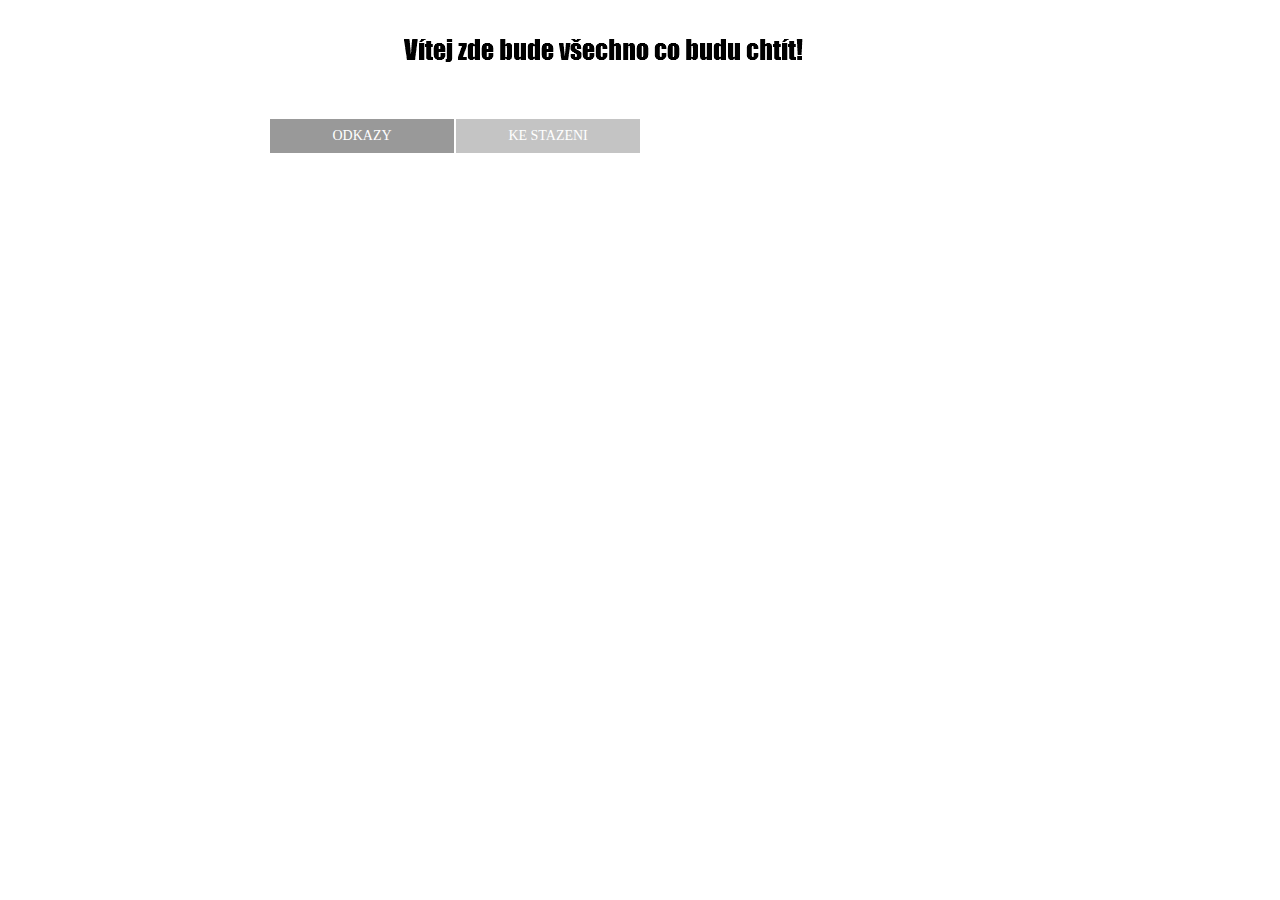
<file: index.html>
<!DOCTYPE html>
<html class="nojs html css_verticalspacer" lang="cs-CZ">
 <head>

  <meta http-equiv="Content-type" content="text/html;charset=UTF-8"/>
  <meta name="generator" content="2017.0.2.363"/>
  <meta name="viewport" content="width=device-width, initial-scale=1.0"/>
  
  <script type="text/javascript">
   // Update the 'nojs'/'js' class on the html node
document.documentElement.className = document.documentElement.className.replace(/\bnojs\b/g, 'js');

// Check that all required assets are uploaded and up-to-date
if(typeof Muse == "undefined") window.Muse = {}; window.Muse.assets = {"required":["museutils.js", "museconfig.js", "jquery.musemenu.js", "jquery.watch.js", "require.js", "index.css"], "outOfDate":[]};
</script>
  
  <title>ODKAZY</title>
  <!-- CSS -->
  <link rel="stylesheet" type="text/css" href="css/site_global.css?crc=443350757"/>
  <link rel="stylesheet" type="text/css" href="css/index.css?crc=3924754565" id="pagesheet"/>
  <!-- JS includes -->
  <!--[if lt IE 9]>
  <script src="scripts/html5shiv.js?crc=4241844378" type="text/javascript"></script>
  <![endif]-->
   </head>
 <body>

  <div class="clearfix borderbox" id="page"><!-- column -->
   <img class="colelem" id="u97-4" alt="Vítej zde bude všechno co budu chtít!" src="images/u97-4.png?crc=4107517123" data-image-width="410"/><!-- rasterized frame -->
   <nav class="MenuBar clearfix colelem" id="menuu185"><!-- horizontal box -->
    <div class="MenuItemContainer borderbox clearfix grpelem" id="u193"><!-- vertical box -->
     <a class="nonblock nontext MenuItem MenuItemWithSubMenu MuseMenuActive borderbox clearfix colelem" id="u194" href="index.html"><!-- horizontal box --><div class="MenuItemLabel NoWrap borderbox clearfix grpelem" id="u195-4"><!-- content --><p>ODKAZY</p></div></a>
    </div>
    <div class="MenuItemContainer borderbox clearfix grpelem" id="u243"><!-- vertical box -->
     <a class="nonblock nontext MenuItem MenuItemWithSubMenu borderbox clearfix colelem" id="u244" href="ke-stazeni.html"><!-- horizontal box --><div class="MenuItemLabel NoWrap borderbox clearfix grpelem" id="u247-4"><!-- content --><p>KE STAZENI</p></div></a>
    </div>
   </nav>
   <div class="verticalspacer" data-offset-top="153" data-content-above-spacer="152" data-content-below-spacer="348"></div>
  </div>
  <!-- Other scripts -->
  <script type="text/javascript">
   window.Muse.assets.check=function(d){if(!window.Muse.assets.checked){window.Muse.assets.checked=!0;var b={},c=function(a,b){if(window.getComputedStyle){var c=window.getComputedStyle(a,null);return c&&c.getPropertyValue(b)||c&&c[b]||""}if(document.documentElement.currentStyle)return(c=a.currentStyle)&&c[b]||a.style&&a.style[b]||"";return""},a=function(a){if(a.match(/^rgb/))return a=a.replace(/\s+/g,"").match(/([\d\,]+)/gi)[0].split(","),(parseInt(a[0])<<16)+(parseInt(a[1])<<8)+parseInt(a[2]);if(a.match(/^\#/))return parseInt(a.substr(1),
16);return 0},g=function(g){for(var f=document.getElementsByTagName("link"),h=0;h<f.length;h++)if("text/css"==f[h].type){var i=(f[h].href||"").match(/\/?css\/([\w\-]+\.css)\?crc=(\d+)/);if(!i||!i[1]||!i[2])break;b[i[1]]=i[2]}f=document.createElement("div");f.className="version";f.style.cssText="display:none; width:1px; height:1px;";document.getElementsByTagName("body")[0].appendChild(f);for(h=0;h<Muse.assets.required.length;){var i=Muse.assets.required[h],l=i.match(/([\w\-\.]+)\.(\w+)$/),k=l&&l[1]?
l[1]:null,l=l&&l[2]?l[2]:null;switch(l.toLowerCase()){case "css":k=k.replace(/\W/gi,"_").replace(/^([^a-z])/gi,"_$1");f.className+=" "+k;k=a(c(f,"color"));l=a(c(f,"backgroundColor"));k!=0||l!=0?(Muse.assets.required.splice(h,1),"undefined"!=typeof b[i]&&(k!=b[i]>>>24||l!=(b[i]&16777215))&&Muse.assets.outOfDate.push(i)):h++;f.className="version";break;case "js":h++;break;default:throw Error("Unsupported file type: "+l);}}d?d().jquery!="1.8.3"&&Muse.assets.outOfDate.push("jquery-1.8.3.min.js"):Muse.assets.required.push("jquery-1.8.3.min.js");
f.parentNode.removeChild(f);if(Muse.assets.outOfDate.length||Muse.assets.required.length)f="Některé soubory na serveru možná chybí nebo jsou nesprávné. Vymazejte mezipaměť prohlížeče a zkuste to znovu. Pokud problém přetrvává, kontaktujte autora webu.",g&&Muse.assets.outOfDate.length&&(f+="\nOut of date: "+Muse.assets.outOfDate.join(",")),g&&Muse.assets.required.length&&(f+="\nMissing: "+Muse.assets.required.join(",")),alert(f)};location&&location.search&&location.search.match&&location.search.match(/muse_debug/gi)?setTimeout(function(){g(!0)},5E3):g()}};
var muse_init=function(){require.config({baseUrl:""});require(["jquery","museutils","whatinput","jquery.musemenu","jquery.watch"],function(d){var $ = d;$(document).ready(function(){try{
window.Muse.assets.check($);/* body */
Muse.Utils.transformMarkupToFixBrowserProblemsPreInit();/* body */
Muse.Utils.prepHyperlinks(true);/* body */
Muse.Utils.fullPage('#page');/* 100% height page */
Muse.Utils.initWidget('.MenuBar', ['#bp_infinity'], function(elem) { return $(elem).museMenu(); });/* unifiedNavBar */
Muse.Utils.showWidgetsWhenReady();/* body */
Muse.Utils.transformMarkupToFixBrowserProblems();/* body */
}catch(b){if(b&&"function"==typeof b.notify?b.notify():Muse.Assert.fail("Error calling selector function: "+b),false)throw b;}})})};

</script>
  <!-- RequireJS script -->
  <script src="scripts/require.js?crc=4234670167" type="text/javascript" async data-main="scripts/museconfig.js?crc=4152223963" onload="if (requirejs) requirejs.onError = function(requireType, requireModule) { if (requireType && requireType.toString && requireType.toString().indexOf && 0 <= requireType.toString().indexOf('#scripterror')) window.Muse.assets.check(); }" onerror="window.Muse.assets.check();"></script>
   </body>
</html>
</file>
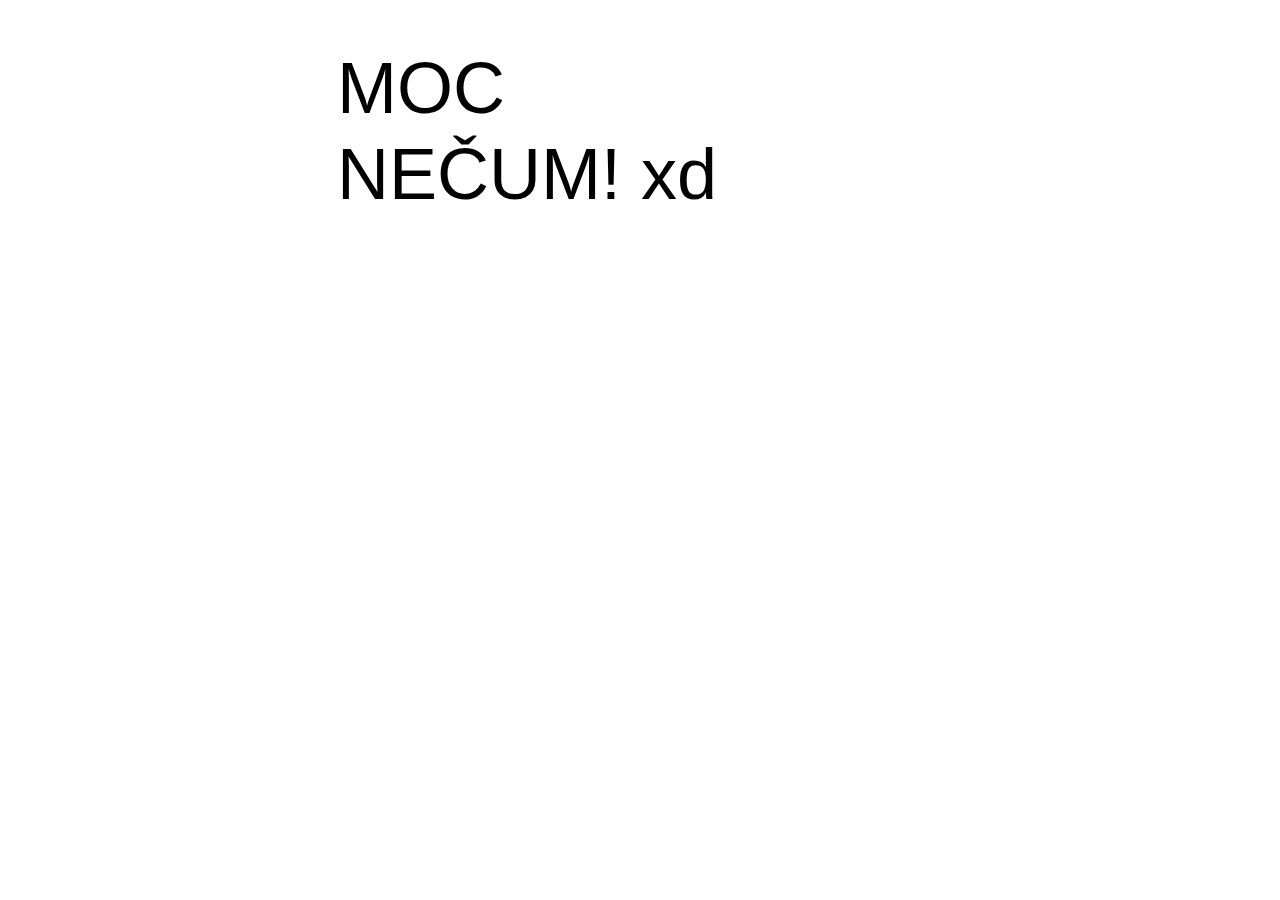
<file: ke-stazeni.html>
<!DOCTYPE html>
<html class="nojs html css_verticalspacer" lang="cs-CZ">
 <head>

  <meta http-equiv="Content-type" content="text/html;charset=UTF-8"/>
  <meta name="generator" content="2017.0.2.363"/>
  <meta name="viewport" content="width=device-width, initial-scale=1.0"/>
  
  <script type="text/javascript">
   // Update the 'nojs'/'js' class on the html node
document.documentElement.className = document.documentElement.className.replace(/\bnojs\b/g, 'js');

// Check that all required assets are uploaded and up-to-date
if(typeof Muse == "undefined") window.Muse = {}; window.Muse.assets = {"required":["museutils.js", "museconfig.js", "jquery.watch.js", "require.js", "ke-stazeni.css"], "outOfDate":[]};
</script>
  
  <title>KE STAZENI</title>
  <!-- CSS -->
  <link rel="stylesheet" type="text/css" href="css/site_global.css?crc=443350757"/>
  <link rel="stylesheet" type="text/css" href="css/ke-stazeni.css?crc=4096672812" id="pagesheet"/>
  <!-- JS includes -->
  <!--[if lt IE 9]>
  <script src="scripts/html5shiv.js?crc=4241844378" type="text/javascript"></script>
  <![endif]-->
   </head>
 <body>

  <div class="clearfix borderbox" id="page"><!-- column -->
   <div class="clearfix colelem" id="u272-6"><!-- content -->
    <p>MOC</p>
    <p>NEČUM! xd</p>
   </div>
   <div class="verticalspacer" data-offset-top="310" data-content-above-spacer="310" data-content-below-spacer="190"></div>
  </div>
  <!-- Other scripts -->
  <script type="text/javascript">
   window.Muse.assets.check=function(d){if(!window.Muse.assets.checked){window.Muse.assets.checked=!0;var b={},c=function(a,b){if(window.getComputedStyle){var c=window.getComputedStyle(a,null);return c&&c.getPropertyValue(b)||c&&c[b]||""}if(document.documentElement.currentStyle)return(c=a.currentStyle)&&c[b]||a.style&&a.style[b]||"";return""},a=function(a){if(a.match(/^rgb/))return a=a.replace(/\s+/g,"").match(/([\d\,]+)/gi)[0].split(","),(parseInt(a[0])<<16)+(parseInt(a[1])<<8)+parseInt(a[2]);if(a.match(/^\#/))return parseInt(a.substr(1),
16);return 0},g=function(g){for(var f=document.getElementsByTagName("link"),h=0;h<f.length;h++)if("text/css"==f[h].type){var i=(f[h].href||"").match(/\/?css\/([\w\-]+\.css)\?crc=(\d+)/);if(!i||!i[1]||!i[2])break;b[i[1]]=i[2]}f=document.createElement("div");f.className="version";f.style.cssText="display:none; width:1px; height:1px;";document.getElementsByTagName("body")[0].appendChild(f);for(h=0;h<Muse.assets.required.length;){var i=Muse.assets.required[h],l=i.match(/([\w\-\.]+)\.(\w+)$/),k=l&&l[1]?
l[1]:null,l=l&&l[2]?l[2]:null;switch(l.toLowerCase()){case "css":k=k.replace(/\W/gi,"_").replace(/^([^a-z])/gi,"_$1");f.className+=" "+k;k=a(c(f,"color"));l=a(c(f,"backgroundColor"));k!=0||l!=0?(Muse.assets.required.splice(h,1),"undefined"!=typeof b[i]&&(k!=b[i]>>>24||l!=(b[i]&16777215))&&Muse.assets.outOfDate.push(i)):h++;f.className="version";break;case "js":h++;break;default:throw Error("Unsupported file type: "+l);}}d?d().jquery!="1.8.3"&&Muse.assets.outOfDate.push("jquery-1.8.3.min.js"):Muse.assets.required.push("jquery-1.8.3.min.js");
f.parentNode.removeChild(f);if(Muse.assets.outOfDate.length||Muse.assets.required.length)f="Některé soubory na serveru možná chybí nebo jsou nesprávné. Vymazejte mezipaměť prohlížeče a zkuste to znovu. Pokud problém přetrvává, kontaktujte autora webu.",g&&Muse.assets.outOfDate.length&&(f+="\nOut of date: "+Muse.assets.outOfDate.join(",")),g&&Muse.assets.required.length&&(f+="\nMissing: "+Muse.assets.required.join(",")),alert(f)};location&&location.search&&location.search.match&&location.search.match(/muse_debug/gi)?setTimeout(function(){g(!0)},5E3):g()}};
var muse_init=function(){require.config({baseUrl:""});require(["jquery","museutils","whatinput","jquery.watch"],function(d){var $ = d;$(document).ready(function(){try{
window.Muse.assets.check($);/* body */
Muse.Utils.transformMarkupToFixBrowserProblemsPreInit();/* body */
Muse.Utils.prepHyperlinks(true);/* body */
Muse.Utils.fullPage('#page');/* 100% height page */
Muse.Utils.showWidgetsWhenReady();/* body */
Muse.Utils.transformMarkupToFixBrowserProblems();/* body */
}catch(b){if(b&&"function"==typeof b.notify?b.notify():Muse.Assert.fail("Error calling selector function: "+b),false)throw b;}})})};

</script>
  <!-- RequireJS script -->
  <script src="scripts/require.js?crc=4234670167" type="text/javascript" async data-main="scripts/museconfig.js?crc=4152223963" onload="if (requirejs) requirejs.onError = function(requireType, requireModule) { if (requireType && requireType.toString && requireType.toString().indexOf && 0 <= requireType.toString().indexOf('#scripterror')) window.Muse.assets.check(); }" onerror="window.Muse.assets.check();"></script>
   </body>
</html>
</file>
<file: css/site_global.css>
html{min-height:100%;min-width:100%;-ms-text-size-adjust:none;}body,div,dl,dt,dd,ul,ol,li,nav,h1,h2,h3,h4,h5,h6,pre,code,form,fieldset,legend,input,button,textarea,p,blockquote,th,td,a{margin:0px;padding:0px;border-width:0px;border-style:solid;border-color:transparent;-webkit-transform-origin:left top;-ms-transform-origin:left top;-o-transform-origin:left top;transform-origin:left top;background-repeat:no-repeat;}button.submit-btn{-moz-box-sizing:content-box;-webkit-box-sizing:content-box;box-sizing:content-box;}.transition{-webkit-transition-property:background-image,background-position,background-color,border-color,border-radius,color,font-size,font-style,font-weight,letter-spacing,line-height,text-align,box-shadow,text-shadow,opacity;transition-property:background-image,background-position,background-color,border-color,border-radius,color,font-size,font-style,font-weight,letter-spacing,line-height,text-align,box-shadow,text-shadow,opacity;}.transition *{-webkit-transition:inherit;transition:inherit;}table{border-collapse:collapse;border-spacing:0px;}fieldset,img{border:0px;border-style:solid;-webkit-transform-origin:left top;-ms-transform-origin:left top;-o-transform-origin:left top;transform-origin:left top;}address,caption,cite,code,dfn,em,strong,th,var,optgroup{font-style:inherit;font-weight:inherit;}del,ins{text-decoration:none;}li{list-style:none;}caption,th{text-align:left;}h1,h2,h3,h4,h5,h6{font-size:100%;font-weight:inherit;}input,button,textarea,select,optgroup,option{font-family:inherit;font-size:inherit;font-style:inherit;font-weight:inherit;}.form-grp input,.form-grp textarea{-webkit-appearance:none;-webkit-border-radius:0;}body{font-family:Arial, Helvetica Neue, Helvetica, sans-serif;text-align:left;font-size:14px;line-height:17px;word-wrap:break-word;text-rendering:optimizeLegibility;-moz-font-feature-settings:'liga';-ms-font-feature-settings:'liga';-webkit-font-feature-settings:'liga';font-feature-settings:'liga';}a:link{color:#0000FF;text-decoration:underline;}a:visited{color:#800080;text-decoration:underline;}a:hover{color:#0000FF;text-decoration:underline;}a:active{color:#EE0000;text-decoration:underline;}a.nontext{color:black;text-decoration:none;font-style:normal;font-weight:normal;}.normal_text{color:#000000;direction:ltr;font-family:Arial, Helvetica Neue, Helvetica, sans-serif;font-size:14px;font-style:normal;font-weight:normal;letter-spacing:0px;line-height:17px;text-align:left;text-decoration:none;text-indent:0px;text-transform:none;vertical-align:0px;padding:0px;}.list0 li:before{position:absolute;right:100%;letter-spacing:0px;text-decoration:none;font-weight:normal;font-style:normal;}.rtl-list li:before{right:auto;left:100%;}.nls-None > li:before,.nls-None .list3 > li:before,.nls-None .list6 > li:before{margin-right:6px;content:'•';}.nls-None .list1 > li:before,.nls-None .list4 > li:before,.nls-None .list7 > li:before{margin-right:6px;content:'○';}.nls-None,.nls-None .list1,.nls-None .list2,.nls-None .list3,.nls-None .list4,.nls-None .list5,.nls-None .list6,.nls-None .list7,.nls-None .list8{padding-left:34px;}.nls-None.rtl-list,.nls-None .list1.rtl-list,.nls-None .list2.rtl-list,.nls-None .list3.rtl-list,.nls-None .list4.rtl-list,.nls-None .list5.rtl-list,.nls-None .list6.rtl-list,.nls-None .list7.rtl-list,.nls-None .list8.rtl-list{padding-left:0px;padding-right:34px;}.nls-None .list2 > li:before,.nls-None .list5 > li:before,.nls-None .list8 > li:before{margin-right:6px;content:'-';}.nls-None.rtl-list > li:before,.nls-None .list1.rtl-list > li:before,.nls-None .list2.rtl-list > li:before,.nls-None .list3.rtl-list > li:before,.nls-None .list4.rtl-list > li:before,.nls-None .list5.rtl-list > li:before,.nls-None .list6.rtl-list > li:before,.nls-None .list7.rtl-list > li:before,.nls-None .list8.rtl-list > li:before{margin-right:0px;margin-left:6px;}.TabbedPanelsTab{white-space:nowrap;}.MenuBar .MenuBarView,.MenuBar .SubMenuView{display:block;list-style:none;}.MenuBar .SubMenu{display:none;position:absolute;}.NoWrap{white-space:nowrap;word-wrap:normal;}.rootelem{margin-left:auto;margin-right:auto;}.colelem{display:inline;float:left;clear:both;}.clearfix:after{content:"\0020";visibility:hidden;display:block;height:0px;clear:both;}*:first-child+html .clearfix{zoom:1;}.clip_frame{overflow:hidden;}.popup_anchor{position:relative;width:0px;height:0px;}.popup_element{z-index:100000;}.svg{display:block;vertical-align:top;}span.wrap{content:'';clear:left;display:block;}span.actAsInlineDiv{display:inline-block;}.position_content,.excludeFromNormalFlow{float:left;}.preload_images{position:absolute;overflow:hidden;left:-9999px;top:-9999px;height:1px;width:1px;}.preload{height:1px;width:1px;}.animateStates{-webkit-transition:0.3s ease-in-out;-moz-transition:0.3s ease-in-out;-o-transition:0.3s ease-in-out;transition:0.3s ease-in-out;}[data-whatinput="mouse"] *:focus,[data-whatinput="touch"] *:focus,input:focus,textarea:focus{outline:none;}textarea{resize:none;overflow:auto;}.fld-prompt{pointer-events:none;}.wrapped-input{position:absolute;top:0px;left:0px;background:transparent;border:none;}.submit-btn{z-index:50000;cursor:pointer;}.anchor_item{width:22px;height:18px;}.MenuBar .SubMenuVisible,.MenuBarVertical .SubMenuVisible,.MenuBar .SubMenu .SubMenuVisible,.popup_element.Active,span.actAsPara,.actAsDiv,a.nonblock.nontext,img.block{display:block;}.widget_invisible,.js .invi,.js .mse_pre_init{visibility:hidden;}.ose_ei{visibility:hidden;z-index:0;}.no_vert_scroll{overflow-y:hidden;}.always_vert_scroll{overflow-y:scroll;}.always_horz_scroll{overflow-x:scroll;}.fullscreen{overflow:hidden;left:0px;top:0px;position:fixed;height:100%;width:100%;-moz-box-sizing:border-box;-webkit-box-sizing:border-box;-ms-box-sizing:border-box;box-sizing:border-box;}.fullwidth{position:absolute;}.borderbox{-moz-box-sizing:border-box;-webkit-box-sizing:border-box;-ms-box-sizing:border-box;box-sizing:border-box;}.scroll_wrapper{position:absolute;overflow:auto;left:0px;right:0px;top:0px;bottom:0px;padding-top:0px;padding-bottom:0px;margin-top:0px;margin-bottom:0px;}.browser_width > *{position:absolute;left:0px;right:0px;}.grpelem,.accordion_wrapper{display:inline;float:left;}.fld-checkbox input[type=checkbox],.fld-radiobutton input[type=radio]{position:absolute;overflow:hidden;clip:rect(0px, 0px, 0px, 0px);height:1px;width:1px;margin:-1px;padding:0px;border:0px;}.fld-checkbox input[type=checkbox] + label,.fld-radiobutton input[type=radio] + label{display:inline-block;background-repeat:no-repeat;cursor:pointer;float:left;width:100%;height:100%;}.pointer_cursor,.fld-recaptcha-mode,.fld-recaptcha-refresh,.fld-recaptcha-help{cursor:pointer;}p,h1,h2,h3,h4,h5,h6,ol,ul,span.actAsPara{max-height:1000000px;}.superscript{vertical-align:super;font-size:66%;line-height:0px;}.subscript{vertical-align:sub;font-size:66%;line-height:0px;}.horizontalSlideShow{-ms-touch-action:pan-y;touch-action:pan-y;}.verticalSlideShow{-ms-touch-action:pan-x;touch-action:pan-x;}.colelem100,.verticalspacer{clear:both;}.list0 li,.MenuBar .MenuItemContainer,.SlideShowContentPanel .fullscreen img,.css_verticalspacer .verticalspacer{position:relative;}.popup_element.Inactive,.js .disn,.js .an_invi,.hidden,.breakpoint{display:none;}#muse_css_mq{position:absolute;display:none;background-color:#FFFFFE;}.fluid_height_spacer{width:0.01px;}.muse_check_css{display:none;position:fixed;}@media screen and (-webkit-min-device-pixel-ratio:0){body{text-rendering:auto;}}
</file>
<file: css/index.css>
.version.index{color:#0000E9;background-color:#EF0085;}#page{z-index:1;min-height:119px;background-image:none;border-width:0px;border-color:#000000;background-color:transparent;padding-top:34px;padding-bottom:347px;width:100%;max-width:960px;margin-left:auto;margin-right:auto;}#u97-4{z-index:2;display:block;vertical-align:top;position:relative;width:42.71%;margin-left:25.42%;}#menuu185{z-index:6;border-width:0px;border-color:transparent;background-color:transparent;margin-top:7px;position:relative;width:38.55%;margin-left:11.46%;}#u193{min-height:34px;background-color:transparent;position:relative;margin-right:-10000px;width:49.73%;}#u194{background-color:#C4C4C4;padding-bottom:17px;position:relative;width:100%;}#u195-4{min-height:17px;border-width:0px;border-color:transparent;background-color:transparent;text-align:center;color:#FFFFFF;font-family:Georgia, Palatino, Palatino Linotype, Times, Times New Roman, serif;position:relative;margin-right:-10000px;top:8px;width:100%;left:0%;}#u194:hover #u195-4{padding-top:0px;padding-bottom:0px;min-height:17px;width:100%;margin:0px -10000px 0px 0%;}#u194:active #u195-4{padding-top:0px;padding-bottom:0px;min-height:17px;width:100%;margin:0px -10000px 0px 0%;}#u243{min-height:34px;background-color:transparent;position:relative;margin-right:-10000px;width:49.73%;left:50.28%;}#u244{background-color:#C4C4C4;padding-bottom:17px;position:relative;width:100%;}#u194.MuseMenuActive,#u244:hover{background-color:#999999;min-height:0px;width:100%;margin:0px 0px 0px 0%;}#u244:active{background-color:#6B6B6B;min-height:0px;width:100%;margin:0px 0px 0px 0%;}#u247-4{min-height:17px;border-width:0px;border-color:transparent;background-color:transparent;text-align:center;color:#FFFFFF;font-family:Georgia, Palatino, Palatino Linotype, Times, Times New Roman, serif;position:relative;margin-right:-10000px;top:8px;width:100%;}#u194.MuseMenuActive #u195-4,#u244:hover #u247-4{padding-top:0px;padding-bottom:0px;min-height:17px;width:100%;margin:0px -10000px 0px 0%;}#u244:active #u247-4{padding-top:0px;padding-bottom:0px;min-height:17px;width:100%;margin:0px -10000px 0px 0%;}#u244.MuseMenuActive #u247-4{padding-top:0px;padding-bottom:0px;min-height:17px;width:100%;margin:0px -10000px 0px 0%;}.MenuItem{cursor:pointer;}.css_verticalspacer .verticalspacer{height:calc(100vh - 500px);}#muse_css_mq,.html{background-color:#FFFFFF;}body{position:relative;min-width:320px;}
</file>
<file: css/ke-stazeni.css>
.version.ke_stazeni{color:#0000F4;background-color:#2E442C;}#page{z-index:1;min-height:265px;background-image:none;border-width:0px;border-color:#000000;background-color:transparent;padding-top:45px;padding-bottom:190px;width:100%;max-width:960px;margin-left:auto;margin-right:auto;}#u272-6{z-index:2;min-height:265px;background-color:transparent;font-size:72px;line-height:86px;position:relative;width:58.03%;margin-left:18.44%;}.css_verticalspacer .verticalspacer{height:calc(100vh - 500px);}#muse_css_mq,.html{background-color:#FFFFFF;}body{position:relative;min-width:320px;}
</file>
